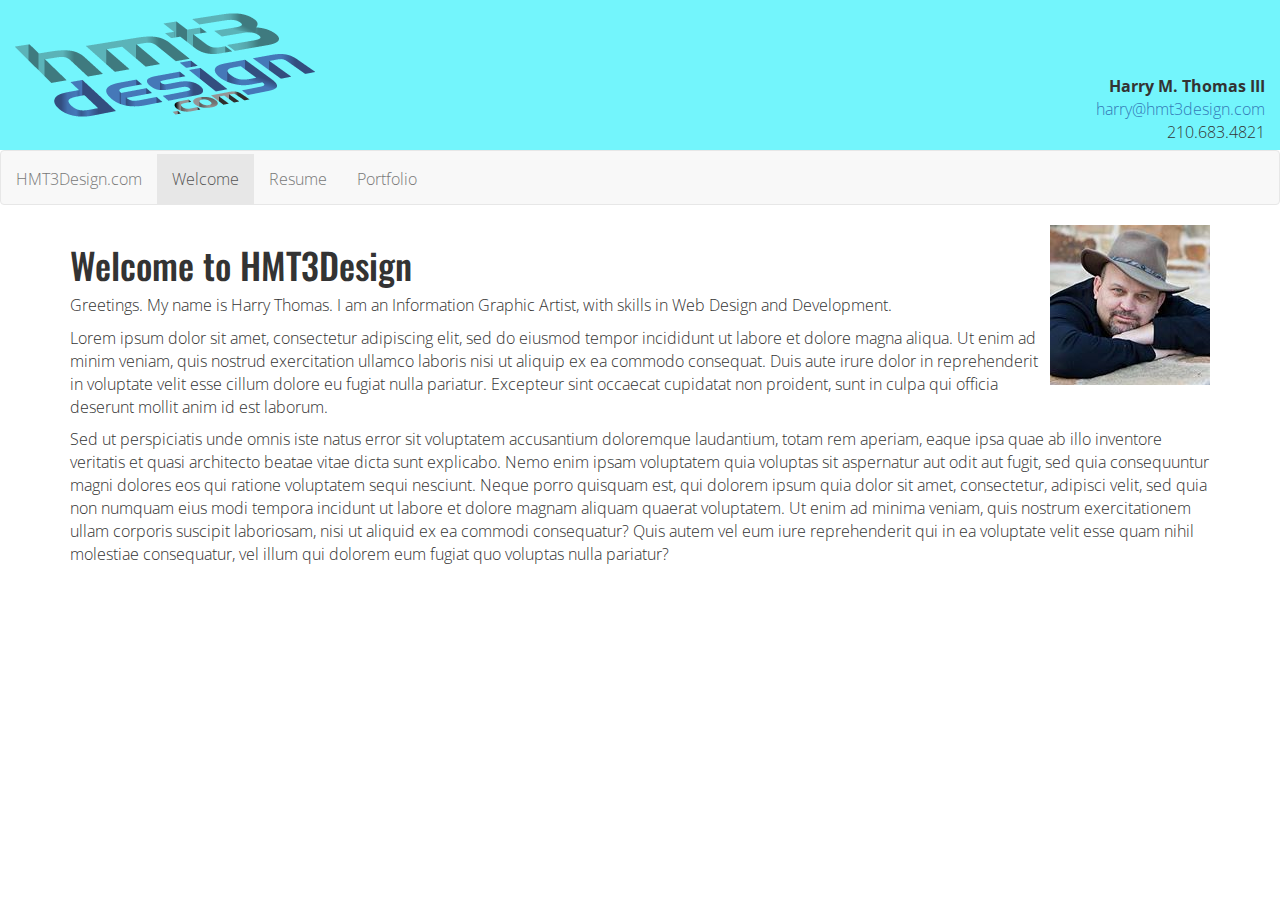
<file: index.html>
<!DOCTYPE html>
<html lang="en">
<head>
    <meta charset="utf-8">
    <meta http-equiv="X-UA-Compatible" content="IE=edge">
    <meta name="viewport" content="width=device-width, initial-scale=1, shrink-to-fit=yes">
    <title>Welcome to HMT3Design.com</title>
    <link rel="stylesheet" href="https://maxcdn.bootstrapcdn.com/bootstrap/3.3.7/css/bootstrap.min.css">
    <script src="https://ajax.googleapis.com/ajax/libs/jquery/3.1.1/jquery.min.js"></script>
    <script src="https://maxcdn.bootstrapcdn.com/bootstrap/3.3.7/js/bootstrap.min.js"></script>
    <link rel="stylesheet" href="css/style.css">
    <link href="https://fonts.googleapis.com/css?family=Oswald|Open+Sans+Condensed:300" rel="stylesheet">
</head>
<body>

<div id="header" class="container-fluid">
    <div class="row">
        <div class="col-md-6 col-sm-6 col-xs-6">
            <img src="img/hmt3design-header.png" height="130" width="300" class="img-responsive"/>
        </div>
        <div class="col-md-6 col-sm-6 col-xs-6">
            <p id="address-header"><strong>Harry M. Thomas III</strong><br>
                <a href="mailto:harry@hmt3design.com">harry@hmt3design.com</a><br>
                210.683.4821</p>
        </div>
    </div>
</div>

<nav class="navbar navbar-default">
    <div class="container-fluid">
        <!-- Brand and toggle get grouped for better mobile display -->
        <div class="navbar-header">
            <button type="button" class="navbar-toggle collapsed" data-toggle="collapse" data-target="#bs-example-navbar-collapse-1" aria-expanded="false">
                <span class="sr-only">Toggle navigation</span>
                <span class="icon-bar"></span>
                <span class="icon-bar"></span>
                <span class="icon-bar"></span>
            </button>
            <a class="navbar-brand" href="#">HMT3Design.com</a>
        </div>

        <!-- Collect the nav links, forms, and other content for toggling -->
        <div class="collapse navbar-collapse" id="bs-example-navbar-collapse-1">
            <ul class="nav navbar-nav">
                <li class="active"><a href="index.html">Welcome<span class="sr-only">(current)</span></a></li>
                <li><a href="resume.html">Resume</a></li>
                <li><a href="portfolio.html">Portfolio</a></li>
            </ul>
        </div><!-- /.navbar-collapse -->
    </div><!-- /.container-fluid -->
</nav>

<div id="biography" class="container">
        <div class="bio-photo"></div>
        <h1>Welcome to HMT3Design</h1>
        <p>Greetings. My name is Harry Thomas. I am an Information Graphic Artist, with skills in Web Design and Development.</p>
        <p>Lorem ipsum dolor sit amet, consectetur adipiscing elit, sed do eiusmod tempor incididunt ut labore et dolore magna aliqua. Ut enim ad minim veniam, quis nostrud exercitation ullamco laboris nisi ut aliquip ex ea commodo consequat. Duis aute irure dolor in reprehenderit in voluptate velit esse cillum dolore eu fugiat nulla pariatur. Excepteur sint occaecat cupidatat non proident, sunt in culpa qui officia deserunt mollit anim id est laborum.</p>
        <p>Sed ut perspiciatis unde omnis iste natus error sit voluptatem accusantium doloremque laudantium, totam rem aperiam, eaque ipsa quae ab illo inventore veritatis et quasi architecto beatae vitae dicta sunt explicabo. Nemo enim ipsam voluptatem quia voluptas sit aspernatur aut odit aut fugit, sed quia consequuntur magni dolores eos qui ratione voluptatem sequi nesciunt. Neque porro quisquam est, qui dolorem ipsum quia dolor sit amet, consectetur, adipisci velit, sed quia non numquam eius modi tempora incidunt ut labore et dolore magnam aliquam quaerat voluptatem. Ut enim ad minima veniam, quis nostrum exercitationem ullam corporis suscipit laboriosam, nisi ut aliquid ex ea commodi consequatur? Quis autem vel eum iure reprehenderit qui in ea voluptate velit esse quam nihil molestiae consequatur, vel illum qui dolorem eum fugiat quo voluptas nulla pariatur?</p>

</div>
</body>
</html>
</file>
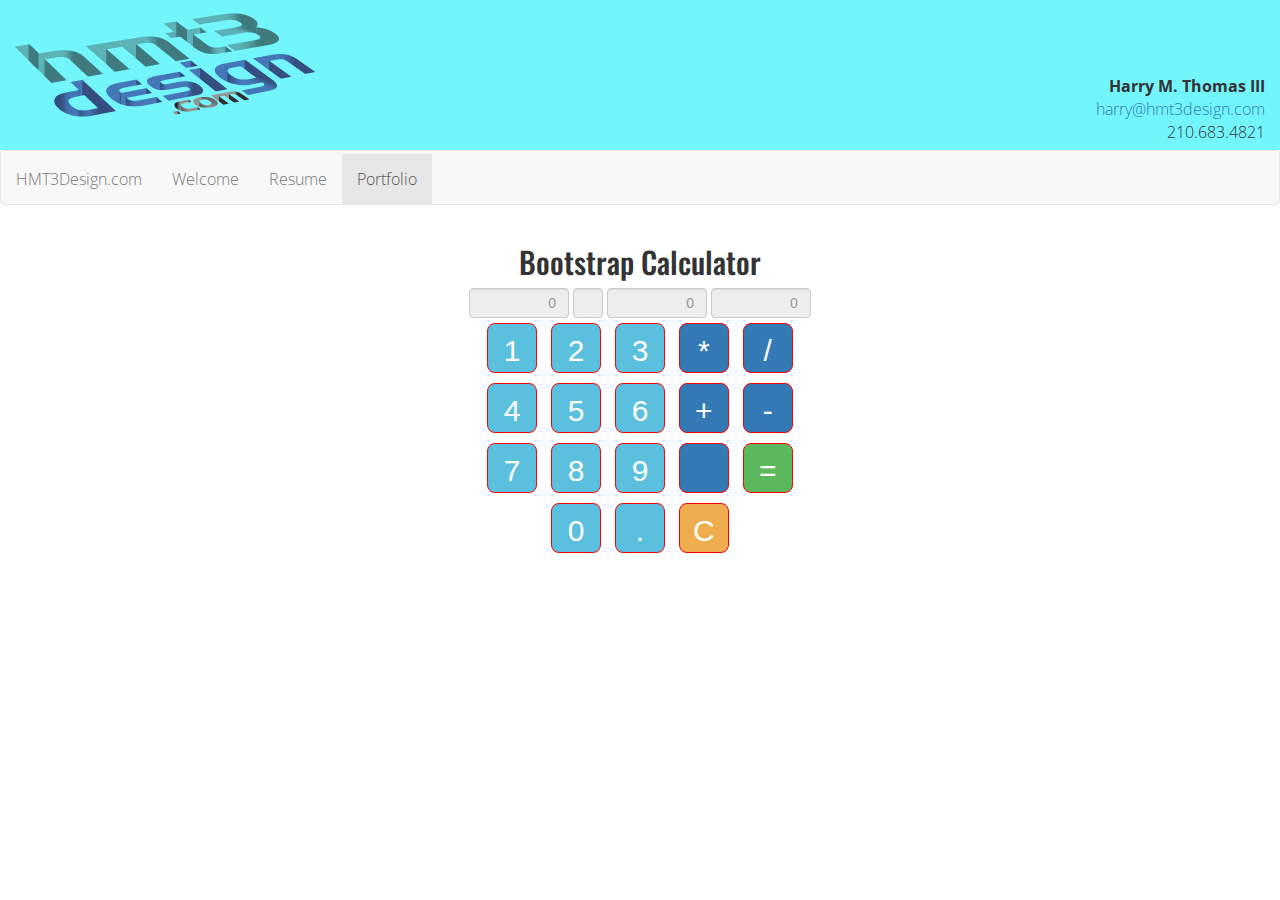
<file: calculator.html>
<!DOCTYPE html>
<html lang="en">
<head>
    <meta charset="utf-8">
    <meta http-equiv="X-UA-Compatible" content="IE=edge">
    <meta name="viewport" content="width=device-width, initial-scale=1, shrink-to-fit=yes">
    <title>Bootstrap Calculator</title>
    <link rel="stylesheet" href="https://maxcdn.bootstrapcdn.com/bootstrap/3.3.7/css/bootstrap.min.css">
    <script src="https://ajax.googleapis.com/ajax/libs/jquery/3.1.1/jquery.min.js"></script>
    <script src="https://maxcdn.bootstrapcdn.com/bootstrap/3.3.7/js/bootstrap.min.js"></script>
    <link href="https://fonts.googleapis.com/css?family=Oswald|Open+Sans+Condensed:300" rel="stylesheet">
    <link rel="stylesheet" href="css/style.css">
    <link rel="stylesheet" href="css/calculator.css">
</head>
<body>
<div id="header" class="container-fluid">
    <div class="row">
        <div class="col-md-6 col-sm-6 col-xs-6">
            <img src="img/hmt3design-header.png" height="130" width="300" class="img-responsive"/>
        </div>
        <div class="col-md-6 col-sm-6 col-xs-6">
            <p id="address-header"><strong>Harry M. Thomas III</strong><br>
                <a href="mailto:harry@hmt3design.com">harry@hmt3design.com</a><br>
                210.683.4821</p>
        </div>
    </div>
</div>
<nav class="navbar navbar-default">
    <div class="container">
        <!-- Brand and toggle get grouped for better mobile display -->
        <div class="navbar-header">
            <button type="button" class="navbar-toggle collapsed" data-toggle="collapse"
                    data-target="#bs-example-navbar-collapse-1" aria-expanded="false">
                <span class="sr-only">Toggle navigation</span>
                <span class="icon-bar"></span>
                <span class="icon-bar"></span>
                <span class="icon-bar"></span>
            </button>
            <a class="navbar-brand" href="#">HMT3Design.com</a>
        </div>

        <!-- Collect the nav links, forms, and other content for toggling -->
        <div class="collapse navbar-collapse" id="bs-example-navbar-collapse-1">
            <ul class="nav navbar-nav">
                <li><a href="index.html">Welcome</a></li>
                <li><a href="resume.html">Resume</a></li>
                <li class="active"><a href="portfolio.html">Portfolio<span class="sr-only">(current)</span></a></li>
            </ul>
        </div><!-- /.navbar-collapse -->
    </div><!-- /.container-fluid -->
</nav>

</div>
<form name="calculator">
    <div class="container-fluid col-sm-4 col-sm-offset-4 col-xs-12 text-center">
        <h2>Bootstrap Calculator</h2>
        <div class="row">
            <input id="left_Operand" type="text" class="form-control" placeholder="0" readonly>
            <input id="center_Operator" type="text" class="form-control" readonly>
            <input id="right_Operand" type="text" class="form-control" placeholder="0" readonly>
            <input id="answer" type="text" class="form-control" placeholder="0" readonly>
        </div>
        <div class="row">
            <input class="btn btn-info" type="button" value="1">
            <input class="btn btn-info" type="button" value="2">
            <input class="btn btn-info" type="button" value="3">
            <input class="btn btn-primary" type="button" value="*">
            <input class="btn btn-primary" type="button" value="/">
        </div>
        <div class="row">
            <input class="btn btn-info" type="button" value="4">
            <input class="btn btn-info" type="button" value="5">
            <input class="btn btn-info" type="button" value="6">
            <input class="btn btn-primary" type="button" value="+">
            <input class="btn btn-primary" type="button" value="-">
        </div>
        <div class="row">
            <input class="btn btn-info" type="button" value="7">
            <input class="btn btn-info" type="button" value="8">
            <input class="btn btn-info" type="button" value="9">
            <input class="btn btn-primary" type="button" value="">
            <input class="btn btn-success" type="button" value="=">
        </div>
        <div class="row">
            <input class="btn btn-info" type="button" value="0">
            <input class="btn btn-info" type="button" value=".">
            <input class="btn btn-warning" type="button" value="C">
        </div>
    </div>
</form>
<script src="js/calculator.js"></script>
</body>
</html>
</file>
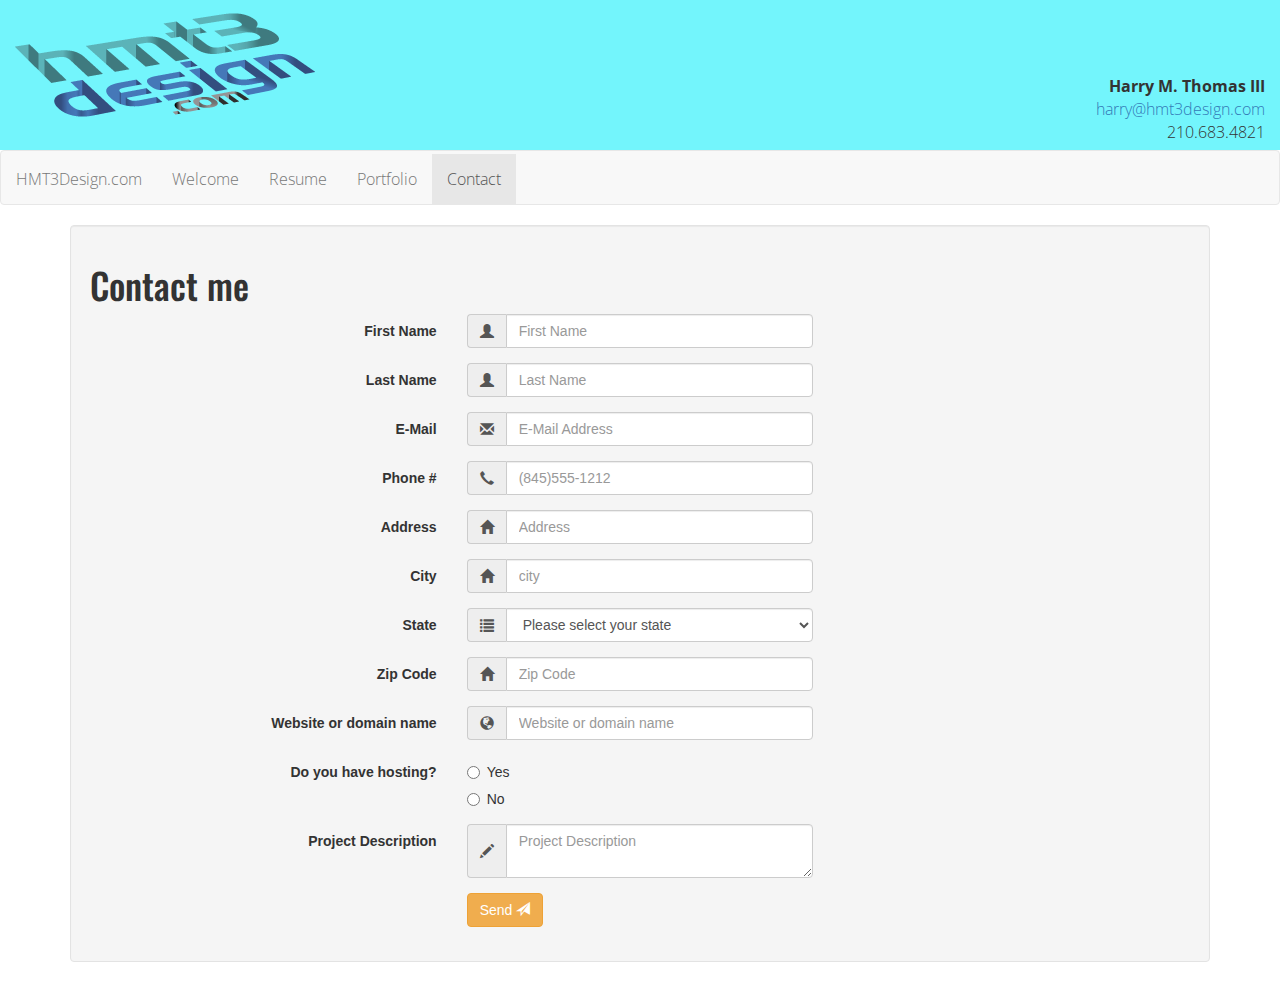
<file: contact.html>
<!doctype html>
<html>
<head>
    <meta charset="UTF-8">
    <title>Contact</title>
    <link rel="stylesheet" href="https://maxcdn.bootstrapcdn.com/bootstrap/3.3.7/css/bootstrap.min.css">
    <script src="https://ajax.googleapis.com/ajax/libs/jquery/3.1.1/jquery.min.js"></script>
    <script src="https://maxcdn.bootstrapcdn.com/bootstrap/3.3.7/js/bootstrap.min.js"></script>
    <link rel="stylesheet" href="css/style.css">
    <link href="https://fonts.googleapis.com/css?family=Oswald|Open+Sans+Condensed:300" rel="stylesheet">
</head>
<body>
<div id="header" class="container-fluid">
    <div class="row">
        <div class="col-md-6 col-sm-6 col-xs-6">
            <img src="img/hmt3design-header.png" height="130" width="300"/>
        </div>
        <div class="col-md-6 col-sm-6 col-xs-6">
            <p id="address-header"><strong>Harry M. Thomas III</strong><br>
                <a href="mailto:harry@hmt3design.com">harry@hmt3design.com</a><br>
                210.683.4821</p>
        </div>
    </div>
</div>

<nav class="navbar navbar-default">
    <div class="container-fluid">
        <!-- Brand and toggle get grouped for better mobile display -->
        <div class="navbar-header">
            <button type="button" class="navbar-toggle collapsed" data-toggle="collapse" data-target="#bs-example-navbar-collapse-1" aria-expanded="false">
                <span class="sr-only">Toggle navigation</span>
                <span class="icon-bar"></span>
                <span class="icon-bar"></span>
                <span class="icon-bar"></span>
                <span class="icon-bar"></span>
            </button>
            <a class="navbar-brand" href="#">HMT3Design.com</a>
        </div>

        <!-- Collect the nav links, forms, and other content for toggling -->
        <div class="collapse navbar-collapse" id="bs-example-navbar-collapse-1">
            <ul class="nav navbar-nav">
                <li><a href="welcome.html">Welcome</a></li>
                <li><a href="resume.html">Resume</a></li>
                <li><a href="portfolio.html">Portfolio</a></li>
                <li class="active"><a href="contact.html">Contact<span class="sr-only">(current)</span></a></li>
            </ul>
        </div><!-- /.navbar-collapse -->
    </div><!-- /.container-fluid -->
</nav>

<div class="container">

    <form class="well form-horizontal" action=" " method="post"  id="contact_form">
        <fieldset>

            <!-- Form Name -->
            <h1>Contact me</h1>

            <!-- Text input-->

            <div class="form-group">
                <label class="col-md-4 control-label">First Name</label>
                <div class="col-md-4 inputGroupContainer">
                    <div class="input-group">
                        <span class="input-group-addon"><i class="glyphicon glyphicon-user"></i></span>
                        <input  name="first_name" placeholder="First Name" class="form-control"  type="text">
                    </div>
                </div>
            </div>

            <!-- Text input-->

            <div class="form-group">
                <label class="col-md-4 control-label">Last Name</label>
                <div class="col-md-4 inputGroupContainer">
                    <div class="input-group">
                        <span class="input-group-addon"><i class="glyphicon glyphicon-user"></i></span>
                        <input name="last_name" placeholder="Last Name" class="form-control"  type="text">
                    </div>
                </div>
            </div>

            <!-- Text input-->
            <div class="form-group">
                <label class="col-md-4 control-label">E-Mail</label>
                <div class="col-md-4 inputGroupContainer">
                    <div class="input-group">
                        <span class="input-group-addon"><i class="glyphicon glyphicon-envelope"></i></span>
                        <input name="email" placeholder="E-Mail Address" class="form-control"  type="text">
                    </div>
                </div>
            </div>


            <!-- Text input-->

            <div class="form-group">
                <label class="col-md-4 control-label">Phone #</label>
                <div class="col-md-4 inputGroupContainer">
                    <div class="input-group">
                        <span class="input-group-addon"><i class="glyphicon glyphicon-earphone"></i></span>
                        <input name="phone" placeholder="(845)555-1212" class="form-control" type="text">
                    </div>
                </div>
            </div>

            <!-- Text input-->

            <div class="form-group">
                <label class="col-md-4 control-label">Address</label>
                <div class="col-md-4 inputGroupContainer">
                    <div class="input-group">
                        <span class="input-group-addon"><i class="glyphicon glyphicon-home"></i></span>
                        <input name="address" placeholder="Address" class="form-control" type="text">
                    </div>
                </div>
            </div>

            <!-- Text input-->

            <div class="form-group">
                <label class="col-md-4 control-label">City</label>
                <div class="col-md-4 inputGroupContainer">
                    <div class="input-group">
                        <span class="input-group-addon"><i class="glyphicon glyphicon-home"></i></span>
                        <input name="city" placeholder="city" class="form-control"  type="text">
                    </div>
                </div>
            </div>

            <!-- Select Basic -->

            <div class="form-group">
                <label class="col-md-4 control-label">State</label>
                <div class="col-md-4 selectContainer">
                    <div class="input-group">
                        <span class="input-group-addon"><i class="glyphicon glyphicon-list"></i></span>
                        <select name="state" class="form-control selectpicker" >
                            <option value=" " >Please select your state</option>
                            <option>Alabama</option>
                            <option>Alaska</option>
                            <option>Arizona</option>
                            <option>Arkansas</option>
                            <option>California</option>
                            <option>Colorado</option>
                            <option>Connecticut</option>
                            <option>Delaware</option>
                            <option>District of Columbia</option>
                            <option>Florida</option>
                            <option>Georgia</option>
                            <option>Hawaii</option>
                            <option>Idaho</option>
                            <option>Illinois</option>
                            <option>Indiana</option>
                            <option>Iowa</option>
                            <option>Kansas</option>
                            <option>Kentucky</option>
                            <option>Louisiana</option>
                            <option>Maine</option>
                            <option>Maryland</option>
                            <option>Mass</option>
                            <option>Michigan</option>
                            <option>Minnesota</option>
                            <option>Mississippi</option>
                            <option>Missouri</option>
                            <option>Montana</option>
                            <option>Nebraska</option>
                            <option>Nevada</option>
                            <option>New Hampshire</option>
                            <option>New Jersey</option>
                            <option>New Mexico</option>
                            <option>New York</option>
                            <option>North Carolina</option>
                            <option>North Dakota</option>
                            <option>Ohio</option>
                            <option>Oklahoma</option>
                            <option>Oregon</option>
                            <option>Pennsylvania</option>
                            <option>Rhode Island</option>
                            <option>South Carolina</option>
                            <option>South Dakota</option>
                            <option>Tennessee</option>
                            <option>Texas</option>
                            <option>Utah</option>
                            <option>Vermont</option>
                            <option>Virginia</option>
                            <option>Washington</option>
                            <option>West Virginia</option>
                            <option>Wisconsin</option>
                            <option>Wyoming</option>
                        </select>
                    </div>
                </div>
            </div>

            <!-- Text input-->

            <div class="form-group">
                <label class="col-md-4 control-label">Zip Code</label>
                <div class="col-md-4 inputGroupContainer">
                    <div class="input-group">
                        <span class="input-group-addon"><i class="glyphicon glyphicon-home"></i></span>
                        <input name="zip" placeholder="Zip Code" class="form-control"  type="text">
                    </div>
                </div>
            </div>

            <!-- Text input-->
            <div class="form-group">
                <label class="col-md-4 control-label">Website or domain name</label>
                <div class="col-md-4 inputGroupContainer">
                    <div class="input-group">
                        <span class="input-group-addon"><i class="glyphicon glyphicon-globe"></i></span>
                        <input name="website" placeholder="Website or domain name" class="form-control" type="text">
                    </div>
                </div>
            </div>

            <!-- radio checks -->
            <div class="form-group">
                <label class="col-md-4 control-label">Do you have hosting?</label>
                <div class="col-md-4">
                    <div class="radio">
                        <label>
                            <input type="radio" name="hosting" value="yes" /> Yes
                        </label>
                    </div>
                    <div class="radio">
                        <label>
                            <input type="radio" name="hosting" value="no" /> No
                        </label>
                    </div>
                </div>
            </div>

            <!-- Text area -->

            <div class="form-group">
                <label class="col-md-4 control-label">Project Description</label>
                <div class="col-md-4 inputGroupContainer">
                    <div class="input-group">
                        <span class="input-group-addon"><i class="glyphicon glyphicon-pencil"></i></span>
                        <textarea class="form-control" name="comment" placeholder="Project Description"></textarea>
                    </div>
                </div>
            </div>

            <!-- Success message -->
            <div class="alert alert-success" role="alert" id="success_message">Success <i class="glyphicon glyphicon-thumbs-up"></i> Thanks for contacting us, we will get back to you shortly.</div>

            <!-- Button -->
            <div class="form-group">
                <label class="col-md-4 control-label"></label>
                <div class="col-md-4">
                    <button type="submit" class="btn btn-warning" >Send <span class="glyphicon glyphicon-send"></span></button>
                </div>
            </div>

        </fieldset>
    </form>
</div>
</div><!-- /.container -->

</body>
</html>
</file>
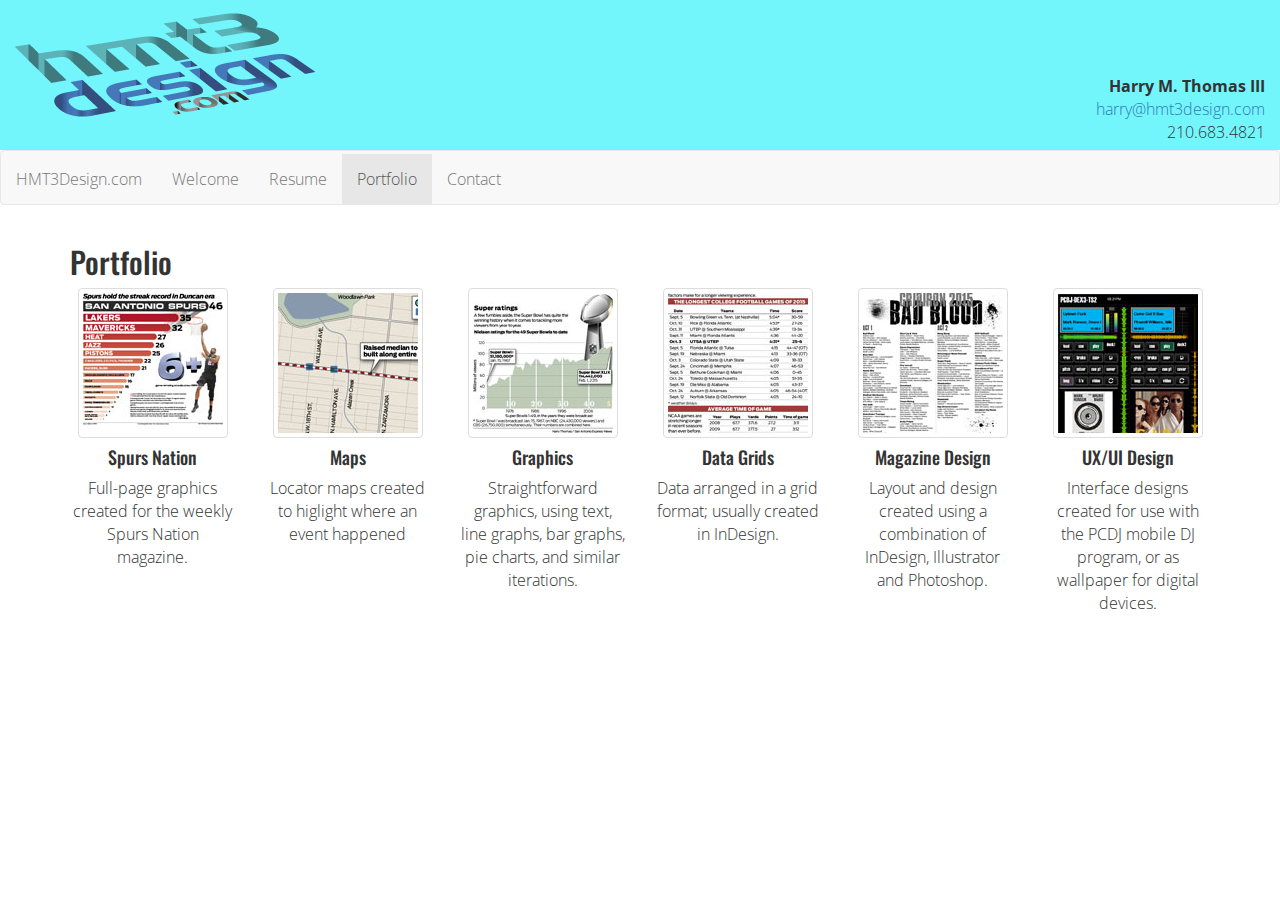
<file: portfolio.html>
<!DOCTYPE html>
<html lang="en">
<head>
    <meta charset="UTF-8">
    <title>Welcome to HMT3Design.com</title>
    <link rel="stylesheet" href="https://maxcdn.bootstrapcdn.com/bootstrap/3.3.7/css/bootstrap.min.css">
    <script src="https://ajax.googleapis.com/ajax/libs/jquery/3.1.1/jquery.min.js"></script>
    <script src="https://maxcdn.bootstrapcdn.com/bootstrap/3.3.7/js/bootstrap.min.js"></script>
    <link rel="stylesheet" href="css/style.css">
    <link href="https://fonts.googleapis.com/css?family=Oswald|Open+Sans+Condensed:300" rel="stylesheet">
</head>
<body>
<div id="header" class="container-fluid">
    <div class="row">
        <div class="col-md-6 col-sm-6 col-xs-6">
            <img src="img/hmt3design-header.png" height="130" width="300"/>
        </div>
        <div class="col-md-6 col-sm-6 col-xs-6">
            <p id="address-header"><strong>Harry M. Thomas III</strong><br>
                <a href="mailto:harry@hmt3design.com">harry@hmt3design.com</a><br>
                210.683.4821</p>
        </div>
    </div>
</div>
<nav class="navbar navbar-default">
    <div class="container-fluid">
        <!-- Brand and toggle get grouped for better mobile display -->
        <div class="navbar-header">
            <button type="button" class="navbar-toggle collapsed" data-toggle="collapse"
                    data-target="#bs-example-navbar-collapse-1" aria-expanded="false">
                <span class="sr-only">Toggle navigation</span>
                <span class="icon-bar"></span>
                <span class="icon-bar"></span>
                <span class="icon-bar"></span>
            </button>
            <a class="navbar-brand" href="#">HMT3Design.com</a>
        </div>

        <!-- Collect the nav links, forms, and other content for toggling -->
        <div class="collapse navbar-collapse" id="bs-example-navbar-collapse-1">
            <ul class="nav navbar-nav">
                <li><a href="welcome.html">Welcome</a></li>
                <li><a href="resume.html">Resume</a></li>
                <li class="active"><a href="portfolio.html">Portfolio<span class="sr-only">(current)</span></a></li>
                <li><a href="contact.html">Contact</a></li>
            </ul>
        </div><!-- /.navbar-collapse -->
    </div><!-- /.container-fluid -->
</nav>

<div class="container">
    <h2>Portfolio</h2>
    <div class="row text-center">
        <div class="col-md-2 col-sm-4 col-xs-6"><img src="img/th_SN.jpg" class="img-thumbnail"><h4>Spurs Nation</h4>
            <p>Full-page graphics created for the weekly Spurs Nation magazine.</p></div>
        <div class="col-md-2 col-sm-4 col-xs-6"><img src="img/th_map.jpg" class="img-thumbnail"><h4>Maps</h4>
            <p>Locator maps created to higlight where an event happened</p></div>
        <div class="col-md-2 col-sm-4 col-xs-6"><img src="img/th_graphic.jpg" class="img-thumbnail"><h4>Graphics</h4>
            <p>Straightforward graphics, using text, line graphs, bar graphs, pie charts, and similar iterations.</p>
        </div>
        <div class="col-md-2 col-sm-4 col-xs-6"><img src="img/th_data_grid.jpg" class="img-thumbnail"><h4>Data
            Grids</h4>
            <p>Data arranged in a grid format; usually created in InDesign.</p></div>
        <div class="col-md-2 col-sm-4 col-xs-6"><img src="img/th_magazine.jpg" class="img-thumbnail"><h4>Magazine
            Design</h4>
            <p>Layout and design created using a combination of InDesign, Illustrator and Photoshop.</p></div>
        <div class="col-md-2 col-sm-4 col-xs-6"><img src="img/th_PCDJ.jpg" class="img-thumbnail"><h4>UX/UI Design</h4>
            <p>Interface designs created for use with the PCDJ mobile DJ program, or as wallpaper for digital
                devices.</p></div>
    </div>
</div>


</body>
</html>
</file>
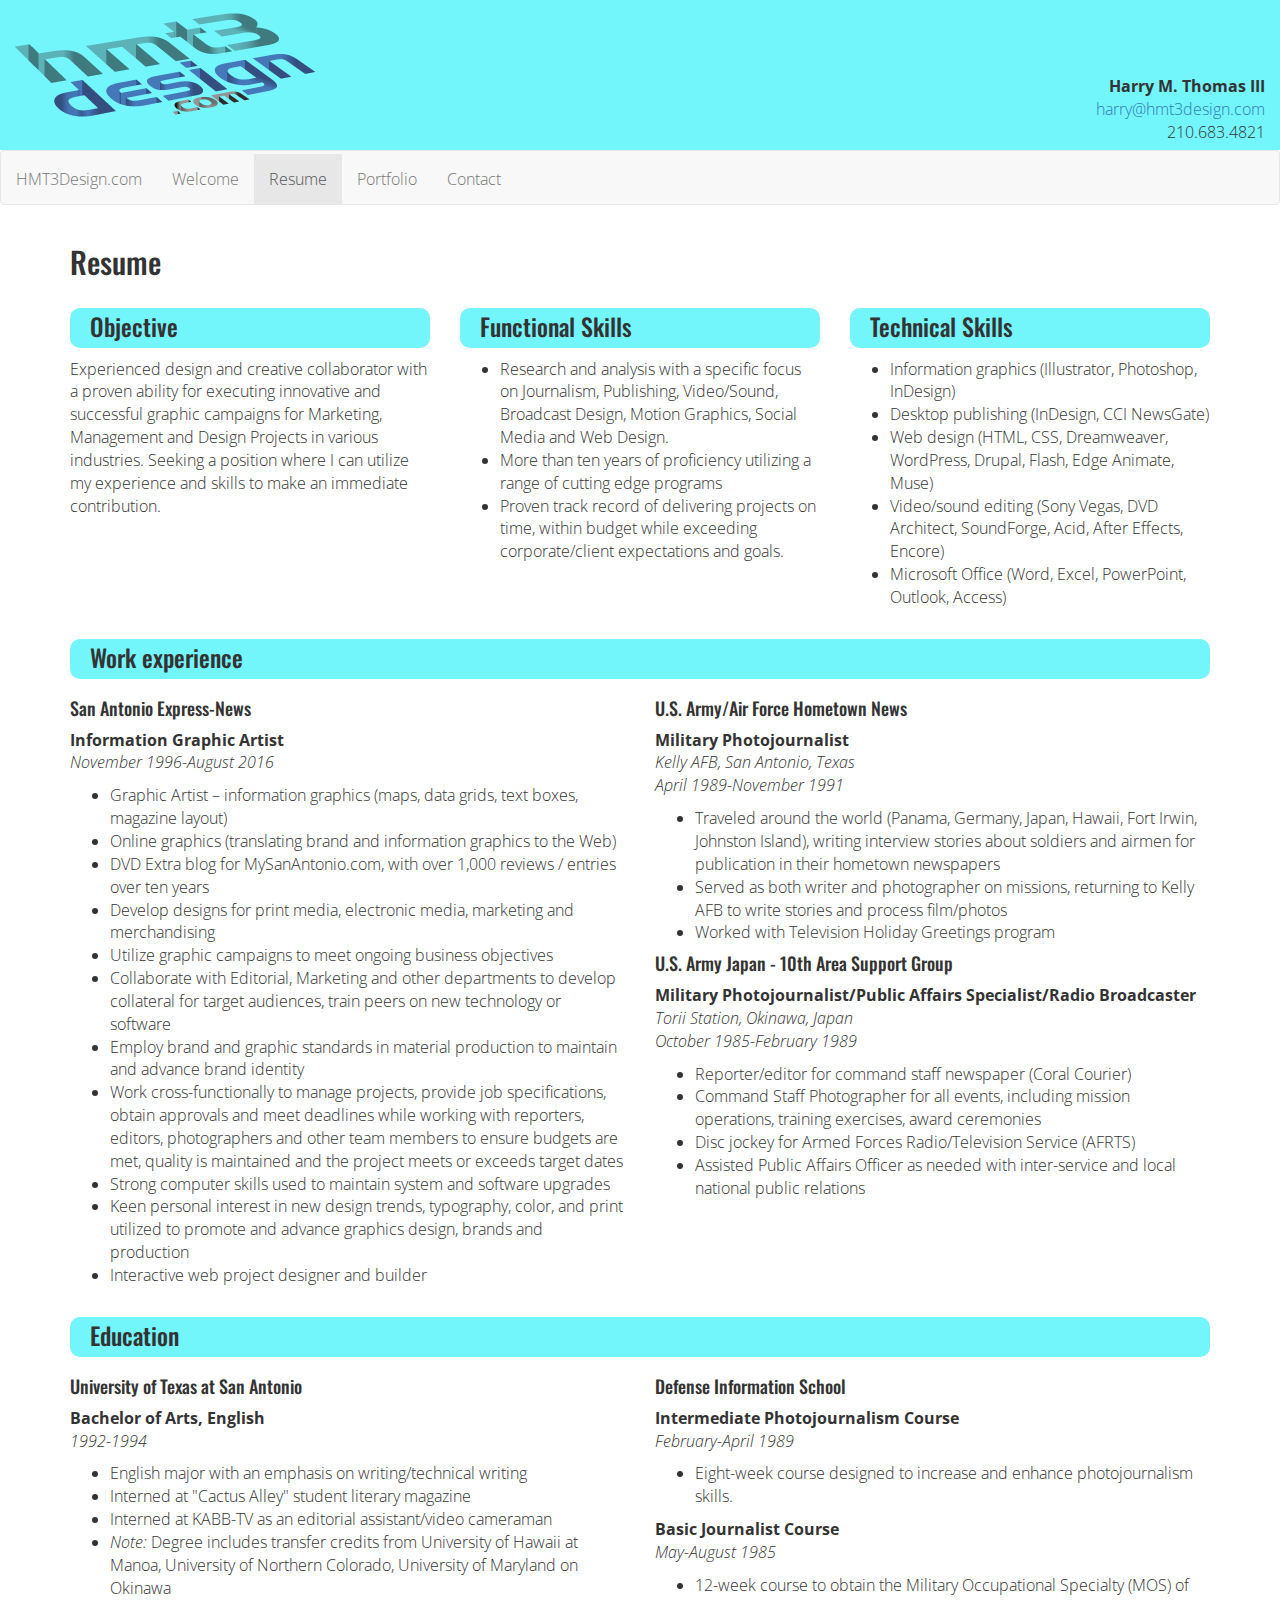
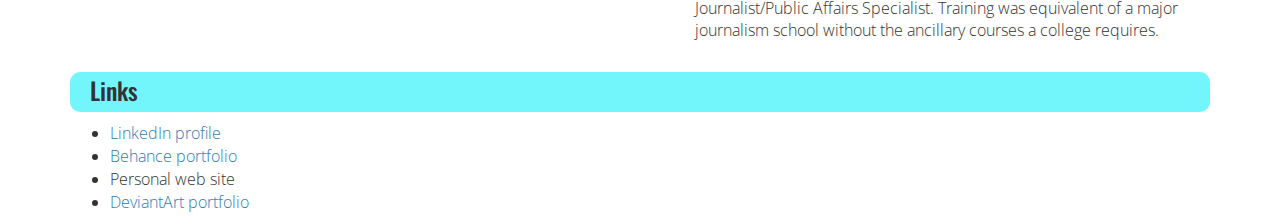
<file: resume.html>
<!DOCTYPE html>
<html lang="en">
<head>
    <meta charset="UTF-8">
    <title>Welcome to HMT3Design.com</title>
    <link rel="stylesheet" href="https://maxcdn.bootstrapcdn.com/bootstrap/3.3.7/css/bootstrap.min.css">
    <script src="https://ajax.googleapis.com/ajax/libs/jquery/3.1.1/jquery.min.js"></script>
    <script src="https://maxcdn.bootstrapcdn.com/bootstrap/3.3.7/js/bootstrap.min.js"></script>
    <link rel="stylesheet" href="css/style.css">
    <link href="https://fonts.googleapis.com/css?family=Oswald|Open+Sans+Condensed:300" rel="stylesheet">
</head>
<body>
<div id="header" class="container-fluid">
    <div class="row">
        <div class="col-md-6 col-sm-6 col-xs-6">
            <img src="img/hmt3design-header.png" height="130" width="300"/>
        </div>
        <div class="col-md-6 col-sm-6 col-xs-6">
            <p id="address-header"><strong>Harry M. Thomas III</strong><br>
                <a href="mailto:harry@hmt3design.com">harry@hmt3design.com</a><br>
                210.683.4821</p>
        </div>
    </div>
</div>
<nav class="navbar navbar-default">
    <div class="container-fluid">
        <!-- Brand and toggle get grouped for better mobile display -->
        <div class="navbar-header">
            <button type="button" class="navbar-toggle collapsed" data-toggle="collapse"
                    data-target="#bs-example-navbar-collapse-1" aria-expanded="false">
                <span class="sr-only">Toggle navigation</span>
                <span class="icon-bar"></span>
                <span class="icon-bar"></span>
                <span class="icon-bar"></span>
            </button>
            <a class="navbar-brand" href="#">HMT3Design.com</a>
        </div>

        <!-- Collect the nav links, forms, and other content for toggling -->
        <div class="collapse navbar-collapse" id="bs-example-navbar-collapse-1">
            <ul class="nav navbar-nav">
                <li><a href="welcome.html">Welcome</a></li>
                <li class="active"><a href="resume.html">Resume<span class="sr-only">(current)</span></a></li>
                <li><a href="portfolio.html">Portfolio</a></li>
                <li><a href="contact.html">Contact</a></li>
            </ul>
        </div><!-- /.navbar-collapse -->
    </div><!-- /.container-fluid -->
</nav>

<div class="container">
    <h2>Resume</h2>
    <div class="row">
        <div class="col-md-4">
            <h3 class="widget">Objective</h3>
            <p>Experienced design and creative collaborator with a proven ability for executing innovative and
                successful graphic campaigns for Marketing, Management and Design Projects in various industries.
                Seeking a position where I can utilize my experience and skills to make an immediate contribution.</p>
        </div>
        <div class="col-md-4">
            <h3 class="widget">Functional Skills</h3>
            <ul>
                <li>Research and analysis with a specific focus on Journalism, Publishing, Video/Sound, Broadcast
                    Design, Motion Graphics, Social Media and Web Design.
                </li>
                <li>More than ten years of proficiency utilizing a range of cutting edge programs</li>
                <li>Proven track record of delivering projects on time, within budget while exceeding corporate/client
                    expectations and goals.
                </li>
            </ul>
        </div>
        <div class="col-md-4">
            <h3 class="widget">Technical Skills</h3>
            <ul>
                <li>Information graphics (Illustrator, Photoshop, InDesign)</li>
                <li>Desktop publishing (InDesign, CCI NewsGate)</li>
                <li>Web design (HTML, CSS, Dreamweaver, WordPress, Drupal, Flash, Edge Animate, Muse)</li>
                <li>Video/sound editing (Sony Vegas, DVD Architect, SoundForge, Acid, After Effects, Encore)</li>
                <li>Microsoft Office (Word, Excel, PowerPoint, Outlook, Access)</li>
            </ul>
        </div>
    </div>
</div>

<div class="container">
    <h3 class="widget">Work experience</h3>
    <div class="row">
        <div class="col-md-6">
            <h4>San Antonio Express-News</h4>
            <p><strong>Information Graphic Artist</strong><br><em>November 1996-August 2016</em></p>
            <ul>
                <li>Graphic Artist – information graphics (maps, data grids, text boxes, magazine layout)</li>
                <li>Online graphics (translating brand and information graphics to the Web)</li>
                <li>DVD Extra blog for MySanAntonio.com, with over 1,000 reviews / entries over ten years</li>
                <li>Develop designs for print media, electronic media, marketing and merchandising</li>
                <li>Utilize graphic campaigns to meet ongoing business objectives
                <li>Collaborate with Editorial, Marketing and other departments to develop collateral for target
                    audiences, train peers on new technology or software
                </li>
                <li>Employ brand and graphic standards in material production to maintain and advance brand identity
                </li>
                <li>Work cross-functionally to manage projects, provide job specifications, obtain approvals and meet
                    deadlines while working with reporters, editors, photographers and other team members to ensure
                    budgets are met, quality is maintained and the project meets or exceeds target dates
                </li>
                <li>Strong computer skills used to maintain system and software upgrades</li>
                <li>Keen personal interest in new design trends, typography, color, and print utilized to promote and
                    advance graphics design, brands and production
                </li>
                <li>Interactive web project designer and builder</li>
            </ul>
        </div>
        <div class="col-md-6">
            <h4>U.S. Army/Air Force Hometown News</h4>
            <p><strong>Military Photojournalist</strong><br><em>Kelly AFB, San Antonio, Texas<br>April 1989-November
                1991</em></p>
            <ul>
                <li>Traveled around the world (Panama, Germany, Japan, Hawaii, Fort Irwin, Johnston Island), writing
                    interview stories about soldiers and airmen for publication in their hometown newspapers
                </li>
                <li>Served as both writer and photographer on missions, returning to Kelly AFB to write stories and
                    process film/photos
                </li>
                <li>Worked with Television Holiday Greetings program</li>
            </ul>
            <h4>U.S. Army Japan - 10th Area Support Group</h4>
            <p><strong>Military Photojournalist/Public Affairs Specialist/Radio Broadcaster</strong><br><em>Torii
                Station, Okinawa, Japan<br>October 1985-February 1989</em></p>
            <ul>
                <li>Reporter/editor for command staff newspaper (Coral Courier)</li>
                <li>Command Staff Photographer for all events, including mission operations, training exercises, award
                    ceremonies
                </li>
                <li>Disc jockey for Armed Forces Radio/Television Service (AFRTS)</li>
                <li>Assisted Public Affairs Officer as needed with inter-service and local national public relations
                </li>
            </ul>
        </div>
    </div>
</div>

<div class="container">
    <h3 class="widget">Education</h3>
    <div class="row">
        <div class="col-md-6">
            <h4>University of Texas at San Antonio</h4>
            <p><strong>Bachelor of Arts, English</strong><br><em>1992-1994</em></p>
            <ul>
                <li>English major with an emphasis on writing/technical writing</li>
                <li>Interned at "Cactus Alley" student literary magazine</li>
                <li>Interned at KABB-TV as an editorial assistant/video cameraman</li>
                <li><em>Note:</em> Degree includes transfer credits from University of Hawaii at Manoa, University of
                    Northern Colorado, University of Maryland on Okinawa
                </li>
            </ul>
        </div>
        <div class="col-md-6">
            <h4>Defense Information School</h4>
            <p><strong>Intermediate Photojournalism Course</strong><br><em>February-April 1989</em></p>
            <ul>
                <li>Eight-week course designed to increase and enhance photojournalism skills.</li>
            </ul>
            <p><strong>Basic Journalist Course</strong><br><em>May-August 1985</em></p>
            <ul>
                <li>12-week course to obtain the Military Occupational Specialty (MOS) of Journalist/Public Affairs
                    Specialist. Training was equivalent of a major journalism school without the ancillary courses a
                    college requires.
                </li>
            </ul>
        </div>
    </div>
</div>

<div class="container">
    <h3 class="widget">Links</h3>
    <ul>
        <li><a href="https://www.linkedin.com/in/harrymthomasiii" target="_blank">LinkedIn profile</a></li>
        <li><a href="https://hmt3design.myportfolio.com/" target="_blank">Behance portfolio</a></li>
        <li><a href="http://hmt3design.com" target="_blank"></a>Personal web site</li>
        <li><a href="http://hmt3.deviantart.com/" target="_blank">DeviantArt portfolio</a></li>

    </ul>
</div>
</body>
</html>
</file>
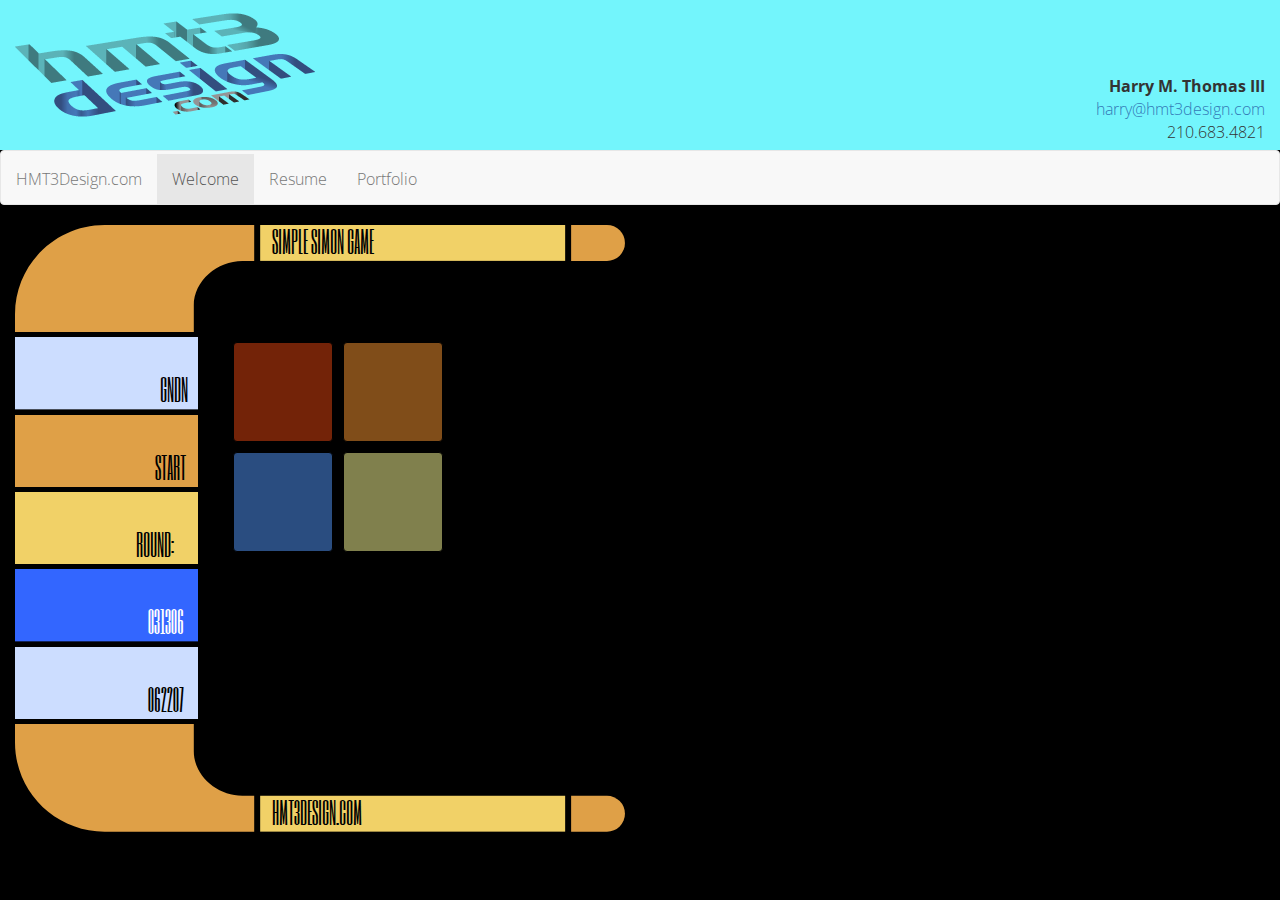
<file: trek-simon.html>
<!DOCTYPE html>
<html lang="en">
<head>
    <meta charset="utf-8">
    <meta http-equiv="X-UA-Compatible" content="IE=edge">
    <meta name="viewport" content="width=device-width, initial-scale=1, shrink-to-fit=yes">
    <!-- The above 3 meta tags *must* come first in the head; any other head content must come *after* these tags -->
    <link rel="stylesheet" href="https://maxcdn.bootstrapcdn.com/bootstrap/3.3.7/css/bootstrap.min.css">
    <script src="https://ajax.googleapis.com/ajax/libs/jquery/3.1.1/jquery.min.js"></script>
    <script src="https://maxcdn.bootstrapcdn.com/bootstrap/3.3.7/js/bootstrap.min.js"></script>
    <link href="https://fonts.googleapis.com/css?family=Oswald|Open+Sans+Condensed:300" rel="stylesheet">
    <link href="https://fonts.googleapis.com/css?family=Six+Caps" rel="stylesheet">
    <link rel="stylesheet" href="css/style.css">
    <link rel="stylesheet" href="css/trek-simon.css">
    <link rel="stylesheet" href="css/simon.css">
    <title>Trek Simon</title>
</head>

<body>
<div id="header" class="container-fluid">
    <div class="row">
        <div class="col-md-6 col-sm-6 col-xs-6">
            <img src="img/hmt3design-header.png" height="130" width="300" class="img-responsive"/>
        </div>
        <div class="col-md-6 col-sm-6 col-xs-6">
            <p id="address-header"><strong>Harry M. Thomas III</strong><br>
                <a href="mailto:harry@hmt3design.com">harry@hmt3design.com</a><br>
                210.683.4821</p>
        </div>
    </div>
</div>

<nav class="navbar navbar-default">
    <div class="container-fluid">
        <!-- Brand and toggle get grouped for better mobile display -->
        <div class="navbar-header">
            <button type="button" class="navbar-toggle collapsed" data-toggle="collapse" data-target="#bs-example-navbar-collapse-1" aria-expanded="false">
                <span class="sr-only">Toggle navigation</span>
                <span class="icon-bar"></span>
                <span class="icon-bar"></span>
                <span class="icon-bar"></span>
            </button>
            <a class="navbar-brand" href="#">HMT3Design.com</a>
        </div>

        <!-- Collect the nav links, forms, and other content for toggling -->
        <div class="collapse navbar-collapse" id="bs-example-navbar-collapse-1">
            <ul class="nav navbar-nav">
                <li class="active"><a href="index.html">Welcome<span class="sr-only">(current)</span></a></li>
                <li><a href="resume.html">Resume</a></li>
                <li><a href="portfolio.html">Portfolio</a></li>
            </ul>
        </div><!-- /.navbar-collapse -->
    </div><!-- /.container-fluid -->
</nav>

<div class="container-fluid">
    <div class="row">
        <div class="col-md-6 col-sm-6 col-xs-11">
            <div class="svg-container">
                <svg viewBox="0 0 510 90"><title>Top_bar</title><path class="cls-1" d="M495,0H465V30h30a15,15,0,0,0,0-30Z"/><rect class="cls-2" x="205" width="255" height="30"/><path class="cls-1" d="M150,0H75C33.58,0,0,33.39,0,74.59V90H149.5V67.13C149.5,46.53,169.29,30,190,30h10V0Z"/><text class="cls-3" transform="translate(215 24.1)">SIMPLE SIMON GAME</text></svg>
            </div>
        </div>
    </div>
    <div class="row">
        <div class="col-md-2 col-sm-2 col-xs-4">
            <div class="svg-container">
                <svg viewBox="0 0 152 60"><rect class="cls-6" width="152" height="60"/><text class="cls-3" transform="translate(120 54)">GNDN</text></svg>
                <svg id="start" cursor="pointer" viewBox="0 0 152 60"><rect class="cls-1" width="152" height="60"/><text class="cls-3" transform="translate(116 54)">START</text></svg>
                <svg viewBox="0 0 152 60"><rect class="cls-2" width="152" height="60"/><text id="counter" class="cls-3" transform="translate(100 54)">ROUND: </text></svg>
                <svg viewBox="0 0 152 60"><rect class="cls-5" width="152" height="60"/><text class="cls-7" transform="translate(110 54)">031306</text></svg>
                <svg viewBox="0 0 152 60"><rect class="cls-6" width="152" height="60"/><text class="cls-3" transform="translate(110 54)">062207</text></svg>
            </div>
        </div>

        <div class="col-md-10 col-sm-10 col-xs-8">
            <table id="Simon-game">
                <tr>
                    <td>
                        <audio src="sounds/redBox.mp3" id="redBoxAudio" type="audio/mp3"></audio>
                        <div id="redBox" class="btn square"></div>
                    </td>
                    <td>
                        <audio src="sounds/greenBox.mp3" id="greenBoxAudio" type="audio/mp3"></audio>
                        <div id="greenBox" class="btn square"></div>
                    </td>
                </tr>
                <tr>
                    <td>
                        <audio src="sounds/blueBox.mp3" id="blueBoxAudio" type="audio/mp3"></audio>
                        <div id="blueBox" class="btn square"></div>
                    </td>
                    <td>
                        <audio src="sounds/yellowBox.mp3" id="yellowBoxAudio" type="audio/mp3"></audio>
                        <div id="yellowBox" class="btn square"></div>
                    </td>
                </tr>
            </table>
        </div>
    </div>
    <div class="row">
        <div class="col-md-6 col-sm-6 col-xs-11">
            <div class="svg-container">
                <svg viewBox="0 0 510 90"><defs><style>.cls-1{fill:#dfa047;}.cls-2{fill:#f1d167;}.cls-3{font-family: 'Six Caps', sans-serif; font-size: x-large;}</style></defs><title>Bottom_bar</title><path class="cls-1" d="M495,90H465V60h30a15,15,0,0,1,0,30Z"/><rect class="cls-2" x="205" y="60" width="255" height="30"/><path class="cls-1" d="M150,90H75C33.58,90,0,56.61,0,15.41V0H149.5V22.87C149.5,43.47,169.29,60,190,60h10V90Z"/><text class="cls-3" transform="translate(215 84.1)">HMT3DESIGN.COM</text><</svg>
            </div>
        </div>
    </div>
</div>
</body>
<script src="js/simon.js"></script>
</html>
</file>
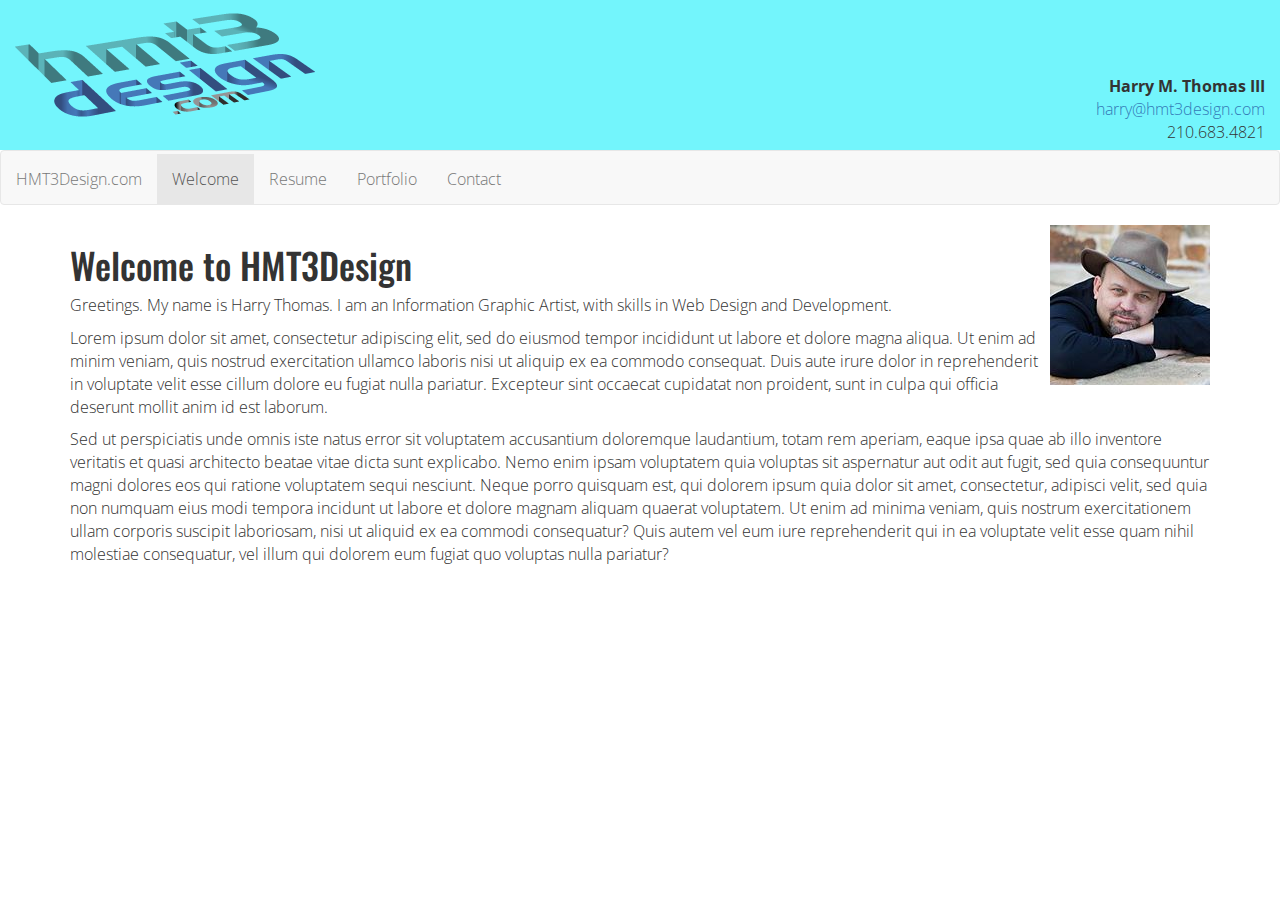
<file: welcome.html>
<!DOCTYPE html>
<html lang="en">
<head>
    <meta charset="UTF-8">
    <title>Welcome to HMT3Design.com</title>
    <link rel="stylesheet" href="https://maxcdn.bootstrapcdn.com/bootstrap/3.3.7/css/bootstrap.min.css">
    <script src="https://ajax.googleapis.com/ajax/libs/jquery/3.1.1/jquery.min.js"></script>
    <script src="https://maxcdn.bootstrapcdn.com/bootstrap/3.3.7/js/bootstrap.min.js"></script>
    <link rel="stylesheet" href="css/style.css">
    <link href="https://fonts.googleapis.com/css?family=Oswald|Open+Sans+Condensed:300" rel="stylesheet">
</head>
<body>

<div id="header" class="container-fluid">
    <div class="row">
        <div class="col-md-6 col-sm-6 col-xs-6">
            <img src="img/hmt3design-header.png" height="130" width="300"/>
        </div>
        <div class="col-md-6 col-sm-6 col-xs-6">
            <p id="address-header"><strong>Harry M. Thomas III</strong><br>
                <a href="mailto:harry@hmt3design.com">harry@hmt3design.com</a><br>
                210.683.4821</p>
        </div>
    </div>
</div>

<nav class="navbar navbar-default">
    <div class="container-fluid">
        <!-- Brand and toggle get grouped for better mobile display -->
        <div class="navbar-header">
            <button type="button" class="navbar-toggle collapsed" data-toggle="collapse" data-target="#bs-example-navbar-collapse-1" aria-expanded="false">
                <span class="sr-only">Toggle navigation</span>
                <span class="icon-bar"></span>
                <span class="icon-bar"></span>
                <span class="icon-bar"></span>
            </button>
            <a class="navbar-brand" href="#">HMT3Design.com</a>
        </div>

        <!-- Collect the nav links, forms, and other content for toggling -->
        <div class="collapse navbar-collapse" id="bs-example-navbar-collapse-1">
            <ul class="nav navbar-nav">
                <li class="active"><a href="welcome.html">Welcome<span class="sr-only">(current)</span></a></li>
                <li><a href="resume.html">Resume</a></li>
                <li><a href="portfolio.html">Portfolio</a></li>
                <li><a href="contact.html">Contact</a></li>
            </ul>
        </div><!-- /.navbar-collapse -->
    </div><!-- /.container-fluid -->
</nav>

<div id="biography" class="container">
        <div class="bio-photo"></div>
        <h1>Welcome to HMT3Design</h1>
        <p>Greetings. My name is Harry Thomas. I am an Information Graphic Artist, with skills in Web Design and Development.</p>
        <p>Lorem ipsum dolor sit amet, consectetur adipiscing elit, sed do eiusmod tempor incididunt ut labore et dolore magna aliqua. Ut enim ad minim veniam, quis nostrud exercitation ullamco laboris nisi ut aliquip ex ea commodo consequat. Duis aute irure dolor in reprehenderit in voluptate velit esse cillum dolore eu fugiat nulla pariatur. Excepteur sint occaecat cupidatat non proident, sunt in culpa qui officia deserunt mollit anim id est laborum.</p>
        <p>Sed ut perspiciatis unde omnis iste natus error sit voluptatem accusantium doloremque laudantium, totam rem aperiam, eaque ipsa quae ab illo inventore veritatis et quasi architecto beatae vitae dicta sunt explicabo. Nemo enim ipsam voluptatem quia voluptas sit aspernatur aut odit aut fugit, sed quia consequuntur magni dolores eos qui ratione voluptatem sequi nesciunt. Neque porro quisquam est, qui dolorem ipsum quia dolor sit amet, consectetur, adipisci velit, sed quia non numquam eius modi tempora incidunt ut labore et dolore magnam aliquam quaerat voluptatem. Ut enim ad minima veniam, quis nostrum exercitationem ullam corporis suscipit laboriosam, nisi ut aliquid ex ea commodi consequatur? Quis autem vel eum iure reprehenderit qui in ea voluptate velit esse quam nihil molestiae consequatur, vel illum qui dolorem eum fugiat quo voluptas nulla pariatur?</p>

</div>
</body>
</html>
</file>
<file: css/style.css>
h1, h2, h3, h4, h5, h6 {
    font-family: 'Oswald', sans-serif;
}

p, li, .navbar-brand {
    font-family: 'Open Sans Condensed', sans-serif;
    font-weight: 300;
    font-size: medium;
}

#header {
    background-color: #73f5fc;
    height: 150px;
    width: auto;
}

#biography {
    position: relative;
}
.bio-photo {
    float: right;
    background-image: url("../img/HMT3avatar.jpg");
    height: 160px;
    width: 160px;
    top: 10px;
    right: 10px;
    margin-left: 10px;
}

.widget {
    border-radius: 10px;
    background: #73f5fc;
    width: auto;
    height: 40px;
    padding: 5px 0 5px 20px;
}

#address-header {
    text-align: right;
    padding-top: 75px;
}

#success_message {
    display: none;
}
</file>
<file: css/calculator.css>
table.center {
    margin-left: auto;
    margin-right: auto;
}

td  {
    padding: 5px;
}

#left_Operand, #right_Operand, #answer {
    text-align: right;
    width: 100px;
    height: 30px;
}

#center_Operator {
    text-align: center;
    width: 30px;
    height: 30px;
}

.form-control {
    display: inline;
}

.btn {
    width: 50px;
    height: 50px;
    border-radius: 8px;
    border-color: red;
    margin: 5px;
    font-size: 30px;
}

.container {
    width: auto;
    height: auto;
    border-color: red;
}
</file>
<file: css/trek-simon.css>
body {
    background-color: black;
}

/*h1, p {*/
    /*font-family: 'Six Caps', sans-serif;*/
    /*color: black;*/
    /*background-color: #DFA047;*/
    /*text-transform: uppercase;*/
/*}*/

#simon-game {
    width: auto;
    height: auto;
}

.cls-1 {
    fill: #ffcc66;
    margin-bottom: 5px;
}

.cls-2 {
    fill: #DFA047;
    margin-bottom: 5px;
}

.cls-3 {
    /*black text for SVG files*/
    fill: black;
    font-family: 'Six Caps', sans-serif;
    text-align: right;
    text-transform: uppercase;
    font-size: x-large;
}
.cls-7 {
    /*white text for SVG files*/
    fill: white;
    font-family: 'Six Caps', sans-serif;
    text-align: right;
    text-transform: uppercase;
    font-size: x-large;
}

.cls-4 {
    fill: #ff9966;
    margin-bottom: 5px;
}

.cls-5 {
    fill: #3366ff;
    margin-bottom: 5px;
}

.cls-6 {
    fill: #ccddff;
    margin-bottom: 5px;
}

.svg-container {
    display: inline-block;
    position: relative;
    width: 100%;
    height: auto;
    /*padding-bottom: 60px;*/
    vertical-align: middle;
    overflow: hidden;
}

.svg-content {
    display: inline-block;
    position: absolute;
    top: 0;
    left: 0;
}
</file>
<file: css/simon.css>
#redBox {
    width: 100px;
    height: 100px;
    background-color: #e54711;
    border-width: 1px;
    border-color: black;
    border-style: solid;
}
#greenBox {
    width: 100px;
    height: 100px;
    background-color: #ff9933;
    border-width: 1px;
    border-color: black;
    border-style: solid;
}
#blueBox {
    width: 100px;
    height: 100px;
    background-color: #5599ff;
    border-width: 1px;
    border-color: black;
    border-style: solid;
}
#yellowBox {
    width: 100px;
    height: 100px;
    background-color: #ffff99;
    border-width: 1px;
    border-color: black;
    border-style: solid;
}
.btn {
     opacity:0.5;
 }
.active {
    opacity: 1;
}
th, td {
    padding: 5px;
}
</file>
